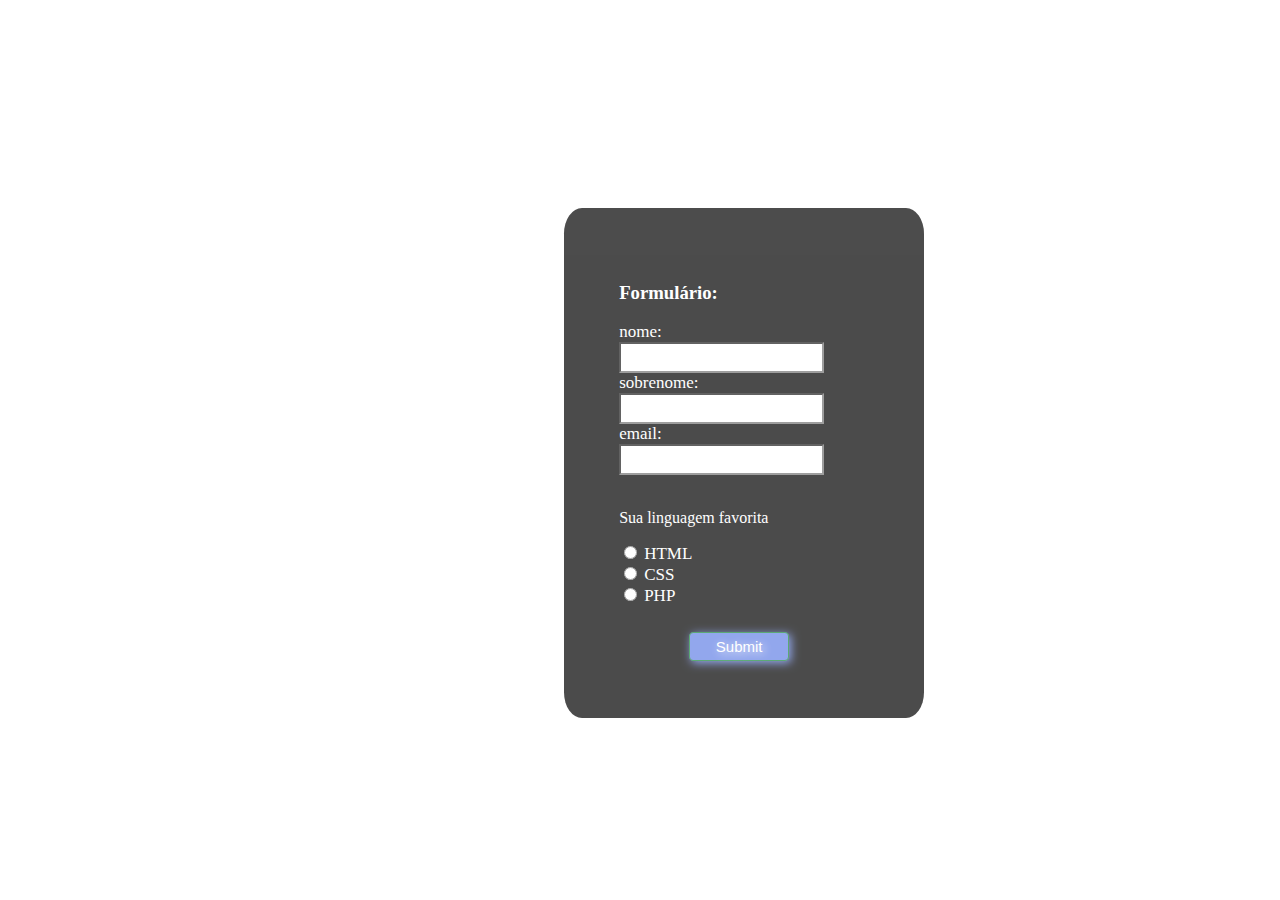
<file: index.html>
<html>

<head>

    <title>Exemplo de formulario</title>
    <link rel=' stylesheet' href='estilo.css' type='text/css' media='all'>
</head>

<body class="img" style="background-image:url('https://cutewallpaper.org/21/goku-background/Kid-Goku-Wallpaper,-HD-Anime-4K-Wallpapers,-Images,-Photos-.jpg'); ">



        <div class="box" >
            
            <form style=" align-items: center;">
                
                <h3 style="color: white;"> Formulário: </h3>
                <label class="fav"for="pnome">nome:</label><br>
                <input class='form' type="text" id="pnome" name="pnome"><br>
                <label class="fav" for="snome">sobrenome:</label><br>
                <input class='form' type="text" id="snome" name="snome"><br>
                <label class="fav"for="email">email:</label><br>
                <input class='form' type="text" id="email" name="email"></br>br>

                <p style="color: white;"> Sua linguagem favorita </p>
                <input class="fav" type="radio" id="html" name="fav_lingua" value="HTML">
                <label class="fav" for="html">HTML</label><br>
                <input class="fav" type="radio" id="css" name="fav_lingua" value="CSS">
                <label class="fav" for="css">CSS</label><br>
                <input class="fav" type="radio" id="PHP" name="fav_lingua" value="PHP">
                <label class="fav" for="PHP">PHP</label>

            </form>
           
            <button style="width: 100px; margin-left: 28%;" class="button" type="submit" value="Submit">Submit</button>
            
        </div>

</body>

</html>
</file>
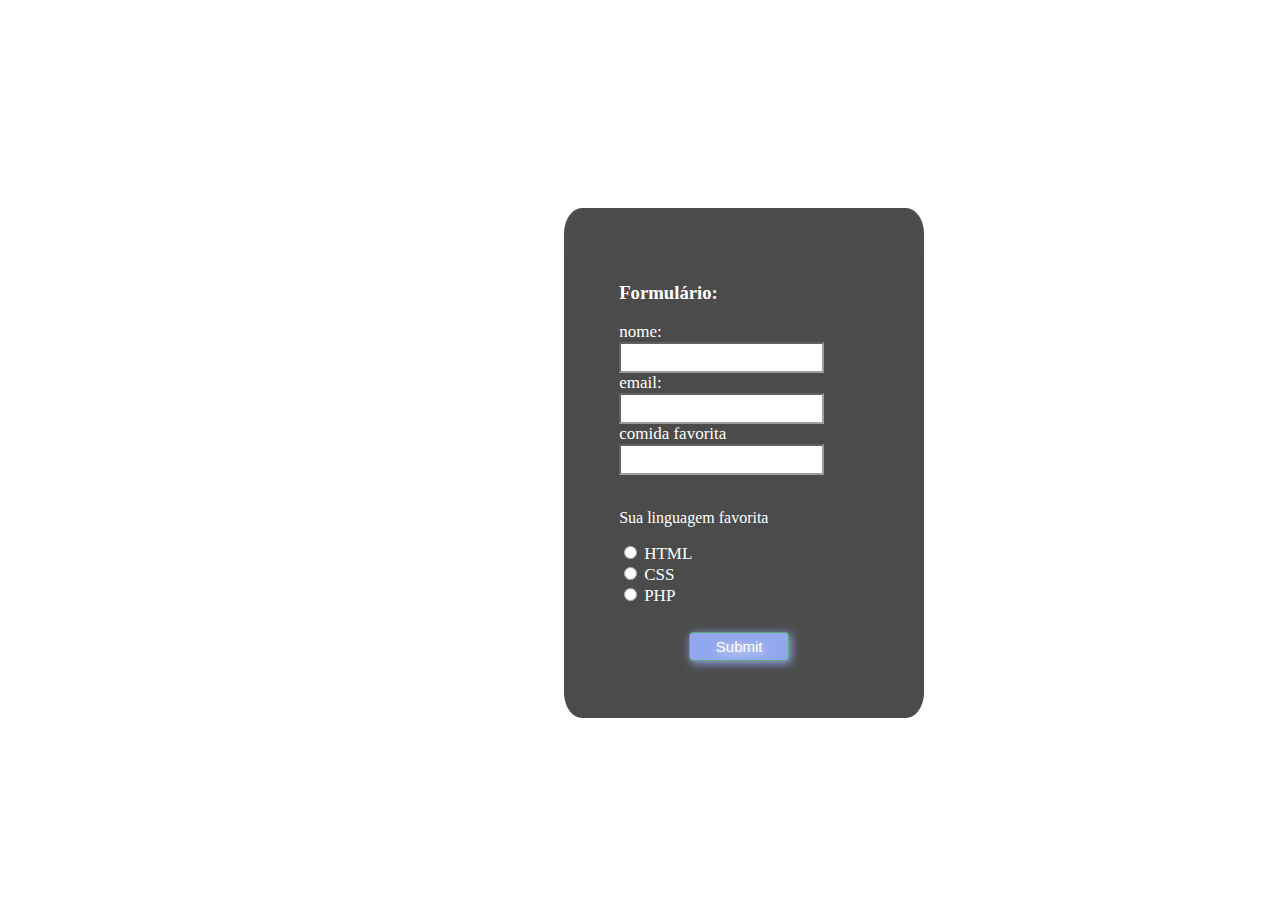
<file: form.html>
<html>

<head>

    <title>Exemplo de formulário</title>
    <link rel=' stylesheet' href='estilo.css' type='text/css' media='all'>
</head>

<body class="img" style="background-image:url('https://cutewallpaper.org/21/goku-background/Kid-Goku-Wallpaper,-HD-Anime-4K-Wallpapers,-Images,-Photos-.jpg'); ">



        <div class="box" >
            
            <form style=" justify-content: center;">
                
                <h3 style="color: white;"> Formulário: </h3> 
                <label class="fav"for="pnome">nome:</label><br>
                <input class='form' type="text" id="pnome" name="pnome"><br>
                <label class="fav"for="email">email:</label><br>
                <input class='form' type="text" id="email" name="email"></br>
                <label class="fav"for="email">comida favorita</label><br>
                <input class='form' type="text" id="com" name="com"></br><br>

                <p style="color: white;"> Sua linguagem favorita </p>
                <input class="fav" type="radio" id="html" name="fav_lingua" value="HTML">
                <label class="fav" for="html">HTML</label><br>
                <input class="fav" type="radio" id="css" name="fav_lingua" value="CSS">
                <label class="fav" for="css">CSS</label><br>
                <input class="fav" type="radio" id="PHP" name="fav_lingua" value="PHP">
                <label class="fav" for="PHP">PHP</label>

            </form>
           
            <button style="width: 100px; margin-left: 28%;" class="button" type="submit" value="Submit">Submit</button>
            
        </div>

</body>

</html>
</file>
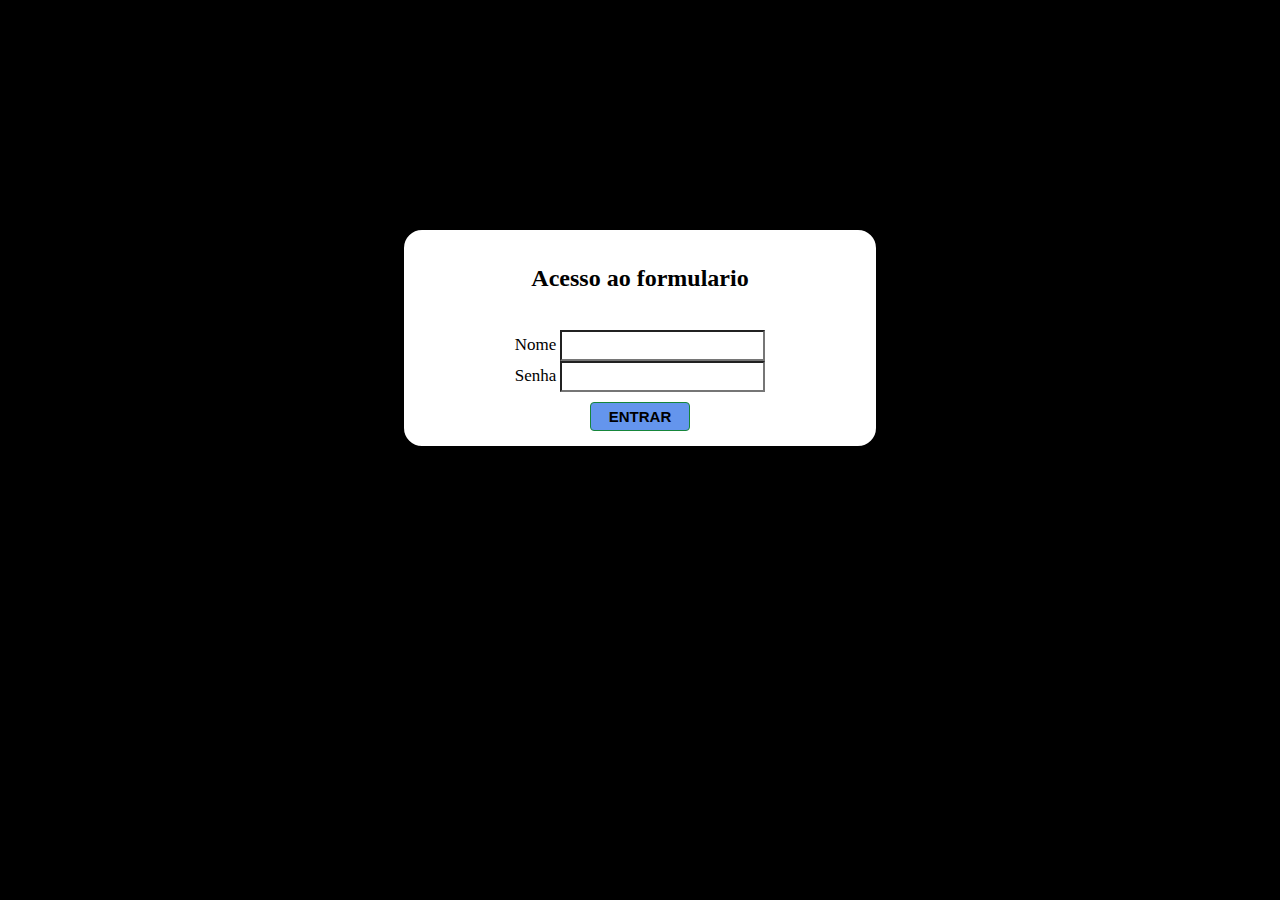
<file: inicio.html>
<html>

<head>
    <link rel=' stylesheet' href='estilo.css' type='text/css' media='all'>
    <meta name="viewport" content="width=device-width, initial-scale=1.0">
    <title>formulario</title>

</head>

<body style="background-color: rgb(0, 0, 0);">
    <form action="form.html" style="flex-direction: column;">

      

            <main>

                <center>
                    <b>
                        <h2>Acesso ao formulario</h2>
                    </b>
                </center>
                <center>
                <br>
                <label for="nome">Nome</label>
                <input type="text" id="nome"><br>
                <label for="senha">Senha</label>
                <input type="password" id="senha"><br>
               
                    <b>
                        <button style="background: cornflowerblue;" type="submit"><b>ENTRAR</b></button>
                    </b>

                </center>

    </form>
    </main>


</body>

</html>
</file>
<file: estilo.css>
/*formulario */
body{
align-items: center;
padding-top: 200px;
background-repeat: no-repeat;
background-size: 100%;

}

.button{
background-color: rgb(100, 130, 230);
box-shadow: 2px 2px 10px rgb(102, 133, 233);
color:white;
text-shadow: 2px 2px 10px rgb(255, 255, 255) ;

}

.box{
border-radius: 5%;
align-items: center;
margin-left: 44%;
    
padding: 55px;
height: 400;
width: 250;
background-color: black;
opacity: 0.7;
}

.form{
background-color: white;
background-position: 10px 10px;
background-repeat: no-repeat;
}

.fav{
color: white;
text-shadow: 2px black;
}

 /* inicio */

@font-face {
    font-family: Calp;
    src: url(fonts/CalpsSans-SemiLight.ttf);
}

@font-face {
 font-family: Cooper;
 src: url(fonts/CooperHewitt-Book.otf);
}


@media only screen and (max-width: 800px) {
    
#logo{
 height: 150px;

}

.container{
 width: 105%;
 display: flex;
 justify-content: center;
 margin-left: -8;
 margin-top: 6vh;
 flex-direction: column;
 padding: 0;

}

.area{
 margin: 0 auto;
 margin-top: 5vh;
 width: 100%;
 text-align: center;
 background-color:#fdfdfd ;
 height: 7vh;
 display: flex;
 align-items: center;
 justify-content: center;
font-size: 180%;
 font-family: Calp;
 box-shadow: inset 0 0 5px gray;

}

.container img{
 width: 35%;
 height: auto;
 margin: 0 auto;

}

#divBusca{
 background-color:white;
 border:solid 1px gray;
 border-radius:5px;
 width:300px;
 margin: 0 auto;
 margin-top: 2vh;
 padding: 3;
}

#divbusca img{
height: 30px;
width: auto;
}

#txtBusca{
 float:left;
 background-color:transparent;
 padding-left:5px;
 font-size:18px;
 border:none;
 height:32px;
 width:260px;
}

.container img {
 width: 35%;
 height: auto;
 margin: 0 auto;
}
.table{
 width: 100%;
}
.refletir{
 transform: rotateX(180deg);
}

thead{
 visibility:hidden;
}

.table td{
 background-color:white;
 border: solid 1px;
 border-radius: 3px;
 text-align: center;
 font-family: Cooper;
 font-size: 14px;
 min-width: 30px;
}

.informacoes{ transition: min-height .5s ease-out, max-height .5s ease-in, opacity .5s;;  
 opacity: 0; 
 height: 0;
 overflow: hidden;
 max-height: 0;
 min-height: 0;
 
}

.active{
     
     max-height:30vh;
     min-height: 10vh;
 height: auto;
 opacity: 1;
 }
.conteudo{
 display: flex;
 flex-direction: column;
 align-items: center;
 justify-content: center;
 height:100%;
}

.corpo{
 display:flex;
 flex-direction: column;
 justify-content: center;
 align-items: center;

}
.produtos{
 background-color: #f5f5f5;
 display: flex;
 align-items: center;
 justify-content: center;
 height: 60px;
 width: 60%;
 font-family:monospace;
 font-size: 140%;
 

}

.produtos a{
 color:black;
 text-decoration: none;
 
}


.vendas{
 background-color: #16863a;
 color:white;
 display: flex;
 height: 50px;
 width: 104%;
 margin-left: -7px;
 margin-right: -7px;
 justify-content: center;
 align-items: center;

}



h2{
 margin:0;
}
.logo img{
 display: block;
 margin-left: auto;
 margin-right: auto;
}

.conteudo input{

 display: block;
 width: 100%;
 padding: .375rem .75rem;
 font-size: 1rem;
 font-weight: 400;
 line-height: 1.5;
 color: #212529;
 background-color: #fff;
 background-clip: padding-box;
 border: 1px solid #ced4da;
 -webkit-appearance: none;
 -moz-appearance: none;
 appearance: none;
 border-radius: .25rem;
 transition: border-color .15s ease-in-out,box-shadow .15s ease-in-out;

}
h2{
 font-size: 25px;
 font-family:monospace;
 
}

label{
 font-size: 17;
 font-style: monospace;
}

.botoes button{
 background-color: #002b0e;
 color: white;
font-size: 18;
 border-radius: 2px;
 border:none;
 padding: 5px;
}

.botoes{
 display: flex;
 justify-content: space-around;
 align-items: center;
 height:5vh;
}

.conteudo button{
 margin-top: 10px;
 border:#16863a solid 1px;
 background-color: #faf60c;
 font-size: 15;
 border-radius: 4px;
 padding: 5px;
 width: 100px;
 font-style: monospace;
}

main{
 border: solid 2px;
 padding: 15px;
 border-radius: 8px;
 opacity: 0.7;
 background-color: white;
 margin-left: 30px;
 margin-right: 30px;
 margin-top: 20px;
}

body{
 background-color: #e1ede5;
 justify-content:center;

}
}

/*PC*/
@media only screen and (min-width: 801px) {

.vendas{
 background-color: #16863a;
 color:white;
 display: flex;
 height: 50px;
 margin-left: -7px;
 margin-right: -7px;
 justify-content: center;
 align-items: center;


}
.container{
 width: 105%;
 display: flex;
 justify-content: center;
 margin-left: -8;
 margin-top: 6vh;
 flex-direction: column;
 padding: 0;

}

.table{
 width: 100%;
}
.refletir{
 transform: rotateX(180deg);
}

thead{
 visibility:hidden;
}

.table td{
 background-color:white;
 border: solid 1px;
 border-radius: 3px;
 text-align: center;
 font-family: Cooper;
 font-size: 20px;
 min-width: 30px;
}


.active{
      
     max-height:30vh;
     min-height:12vh;
 height: auto;
 opacity: 1;
 }
.conteudo{
 display: flex;
 flex-direction: column;
 align-items: center;
 justify-content: center;
 height:100%;
}
table{
 max-width: 80%;
 margin: 0 auto;
}

.area{
 margin: 0 auto;
 margin-top: 5vh;
 width: 100%;
 text-align: center;
 background-color:#fdfdfd ;
 height: 10vh;
 display: flex;
 align-items: center;
 justify-content: center;
font-size: 250%;
 font-family: Calp;
 box-shadow: inset 0 0 5px gray;

}

.produtos a{
 color:black;
 text-decoration: none;
 
}
.conteudo button{
 margin-top: 10px;
 border:#16863a solid 1px;
 background-color: #6dbdff;
 font-size: 15;
 padding: 5px;
 width: 100px;
 font-style: monospace;
}

input{

 padding: .375rem .75rem;
 color: #212529;
 background-color: #fff;
 background-clip: padding-box;
}

label{
 font-size: 17;
}

button{
 margin-top: 10px;
 border:#16863a solid 1px;
 background-color: #faf60c;
 font-size: 15;
 border-radius: 4px;
 padding: 5px;
 width: 100px;
 font-style: monospace;
}

main{
 border: solid 2px;
 padding: 15px;
 border-radius: 20px;
 background-color: white;
 margin-left: auto;
 margin-right: auto;
 margin-top: 20px;
 max-width:35%;
}

.produtos{
 background-color: #f5f5f5;
 display: flex;
 align-items: center;
 justify-content: center;
 height: 60px;
 width: 60%;
 font-family:monospace;
 font-size: 170%;
}

.vendas{
 background-color: #16863a;
 color:white;
 display: flex;
width: 80%;
 height: 50px;
 justify-content: center;
 align-items: center;

}
.botoes button{
 background-color: #002b0e;
 color: white;
font-size: 100%;
 border-radius: 2px;
 border:none;
 padding: 5px;
}
.botoes{
 display: flex;
 justify-content:space-evenly;
 align-items: center;
 height:5vh;
}
}
</file>
